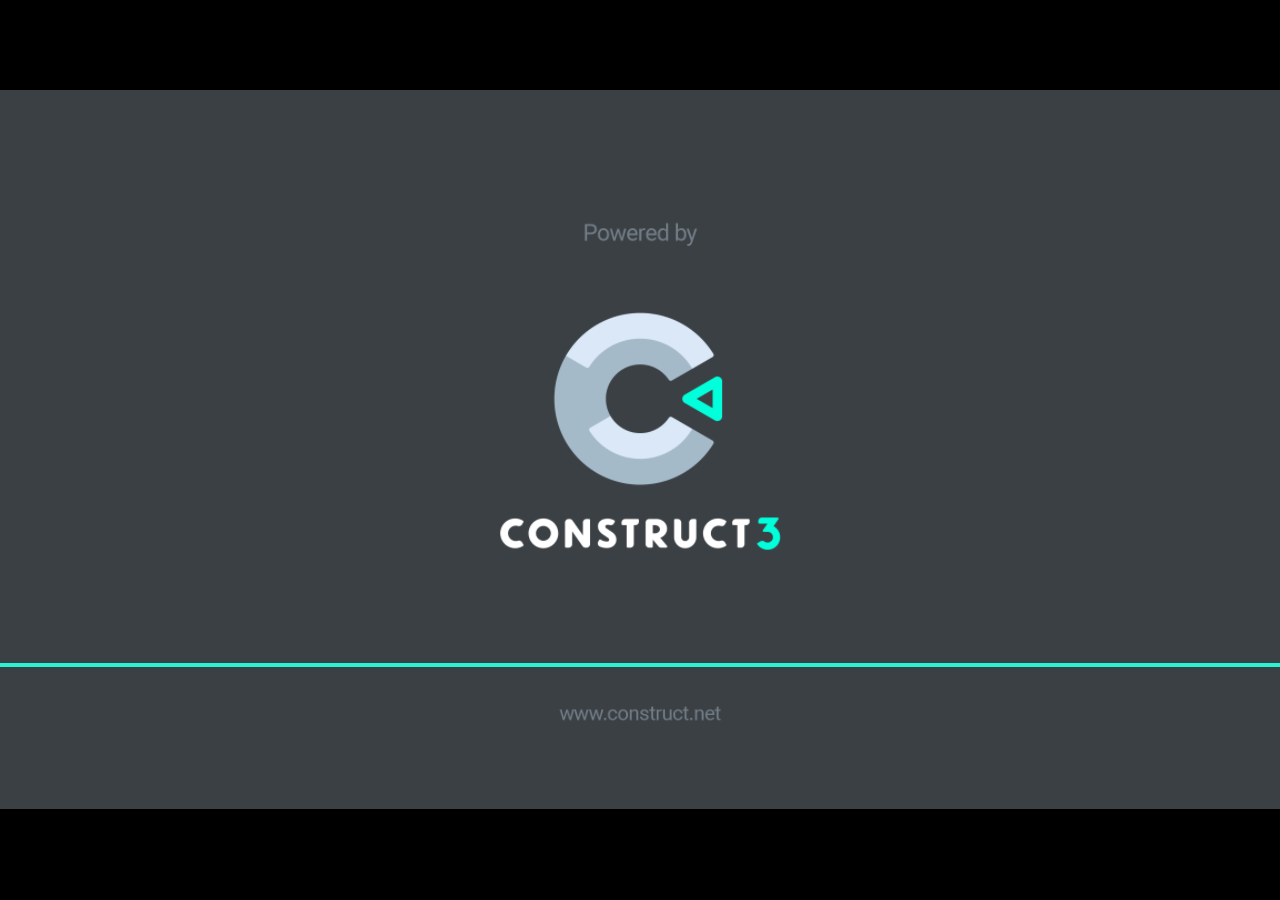
<file: jogo/index.html>
<!DOCTYPE html>
<html>
<head>
    <meta charset="UTF-8">
	<title>JogoLiam2026</title>
	<meta name="viewport" content="width=device-width, initial-scale=1.0, maximum-scale=1.0, minimum-scale=1.0, user-scalable=no">
	
	<!-- Made with Construct, the game and app creator :: https://www.construct.net -->
	<meta name="generator" content="Scirra Construct">



	<link rel="manifest" href="appmanifest.json">
	<link rel="apple-touch-icon" sizes="128x128" href="icons/icon-128.png">
	<link rel="apple-touch-icon" sizes="256x256" href="icons/icon-256.png">
	<link rel="apple-touch-icon" sizes="512x512" href="icons/icon-512.png">
	<link rel="icon" type="image/png" href="icons/icon-512.png">

	<link rel="stylesheet" href="style.css">



</head> 
 
<body>

	

<script>
if (location.protocol.substr(0, 4) === "file")
{
	alert("Web exports won't work until you upload them. (When running on the file: protocol, browsers block many features from working for security reasons.)");
}
</script>
	
	<noscript>
		<div id="notSupportedWrap">
			<h2 id="notSupportedTitle">This content requires JavaScript</h2>
			<p class="notSupportedMessage">JavaScript appears to be disabled. Please enable it to view this content.</p>
		</div>
	</noscript>
	<script src="scripts/modernjscheck.js"></script>
	<script src="scripts/supportcheck.js"></script>
	<script src="scripts/offlineclient.js" type="module"></script>
	<script src="scripts/main.js" type="module"></script>
	<script src="scripts/register-sw.js" type="module"></script>

</body> 
</html>
</file>
<file: jogo/style.css>
html, body {
	padding: 0;
	margin: 0;
	overflow: hidden;
	height: 100%;
}

body {
	background: #000000;
	color: white;
}

input[type="file"] {
	color: black;
}

/* for scaling checkboxes according to the font size */
.c3-auto-size-checkbox {
	font-size: 1em;
	width: 1em;
	height: 1em;
	vertical-align: bottom;
	margin: 0.1em 0.25em;
}

html, body, canvas {
	touch-action-delay: none;
	touch-action: none;
}

canvas, .c3htmlwrap {
	position: absolute;
}

.c3htmlwrap {
	contain: strict;
}

.c3overlay {
	pointer-events: none;
}

.c3htmlwrap[interactive] > * {
	pointer-events: auto;
}

/* HACK - work around elements being selectable only in iOS WKWebView for some reason */
html[ioswebview] .c3htmlwrap,
html[ioswebview] canvas {
	-webkit-user-select: none;
	user-select: none;
}

html[ioswebview] .c3htmlwrap > * {
	-webkit-user-select: auto;
	user-select: auto;
}

#notSupportedWrap {
	margin: 2em auto 1em auto;
	width: 75%;
	max-width: 45em;
	border: 2px solid #aaa;
	border-radius: 1em;
	padding: 2em;
	background-color: #f0f0f0;
	font-family: "Segoe UI", Frutiger, "Frutiger Linotype", "Dejavu Sans", "Helvetica Neue", Arial, sans-serif;
	color: black;
}

#notSupportedTitle {
	font-size: 1.8em;
}

.notSupportedMessage {
	font-size: 1.2em;
}

.notSupportedMessage em {
	color: #888;
}

/* bbcode styles */
.bbCodeH1 {
	font-size: 2em;
	font-weight: bold;
}

.bbCodeH2 {
	font-size: 1.5em;
	font-weight: bold;
}

.bbCodeH3 {
	font-size: 1.25em;
	font-weight: bold;
}

.bbCodeH4 {
	font-size: 1.1em;
	font-weight: bold;
}

.bbCodeItem::before {
	content: " • ";
}

/* For text icons converted to HTML: size the height to the line height
   preserving the aspect ratio. Also add position: relative as that allows
   just adding a 'top' style for the iconoffsety style. */
.c3-text-icon {
	height: 1em;
	width: auto;
	position: relative;
}

/* screen reader text */
.c3-screen-reader-text {
	position: absolute;
	width: 1px;
    height: 1px;
    overflow: hidden;
    clip: rect(1px, 1px, 1px, 1px);
}
</file>
